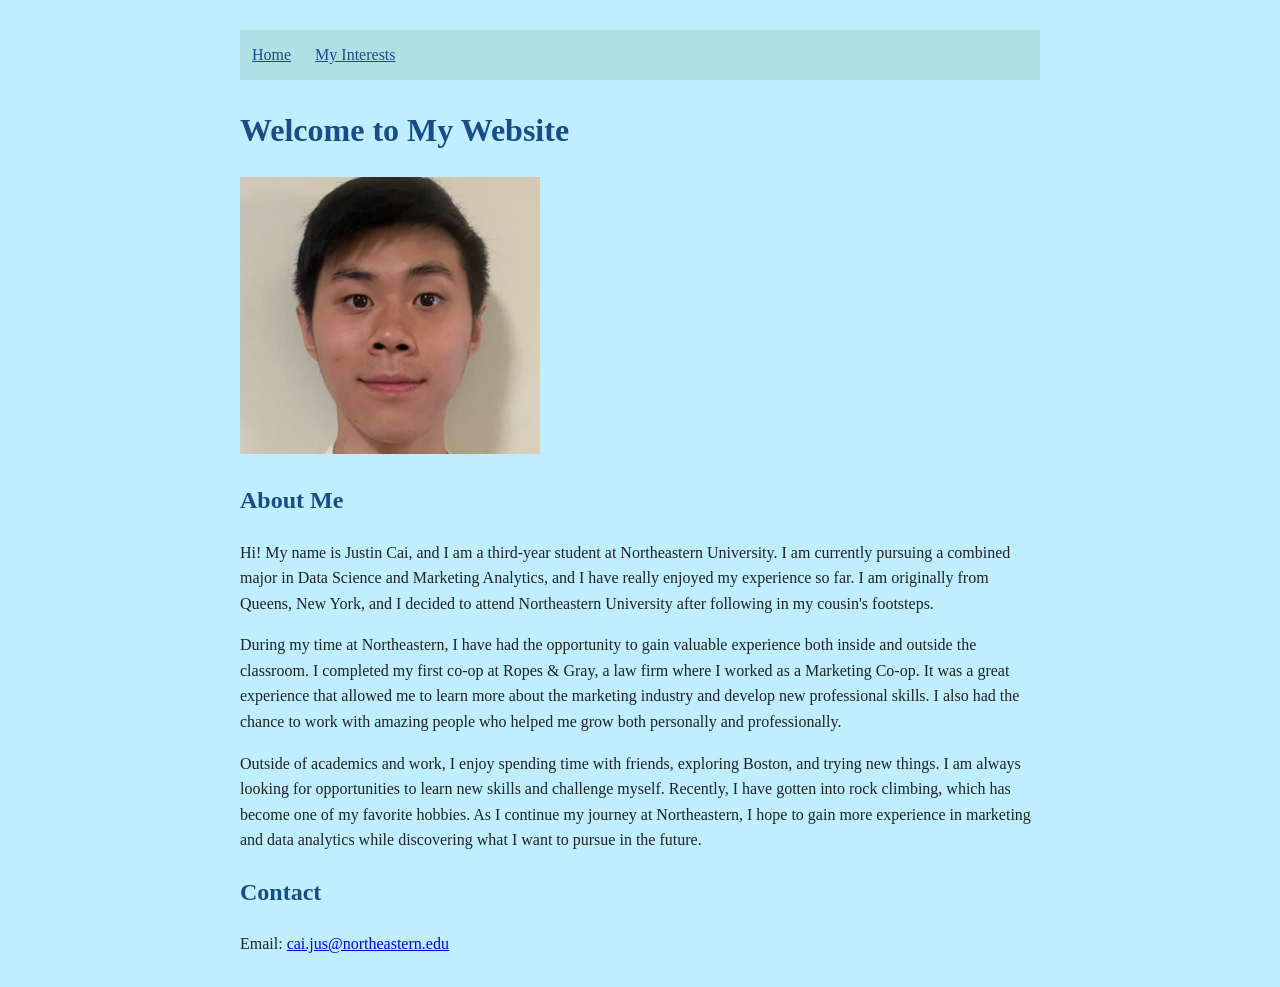
<file: index.html>
<!DOCTYPE html>
<html lang="en">
<head>
  <meta charset="UTF-8">
  <title>Home - My Website</title>
  <link rel="stylesheet" href="style.css">
</head>
<body>
  <nav>
    <a href="index.html">Home</a>
    <a href="interests.html">My Interests</a>
  </nav>

  <h1>Welcome to My Website</h1>
  <img src="JC_photo.png" width="300">

  <h2>About Me</h2>
  <p>Hi! My name is Justin Cai, and I am a third-year student at Northeastern University. 
    I am currently pursuing a combined major in Data Science and Marketing Analytics, 
    and I have really enjoyed my experience so far. I am originally from Queens, New York, 
    and I decided to attend Northeastern University after following in my cousin's footsteps. </p>

  <p>During my time at Northeastern, I have had the opportunity to gain valuable experience both inside and outside the classroom. 
    I completed my first co-op at Ropes & Gray, a law firm where I worked as a Marketing Co-op. It was a great experience that 
    allowed me to learn more about the marketing industry and develop new professional skills. I also had the chance to work with 
    amazing people who helped me grow both personally and professionally.</p>

  <p>Outside of academics and work, I enjoy spending time with friends, exploring Boston, and trying new things. 
    I am always looking for opportunities to learn new skills and challenge myself. Recently, I have gotten into rock climbing, 
    which has become one of my favorite hobbies. As I continue my journey at Northeastern, I hope to gain more experience in 
    marketing and data analytics while discovering what I want to pursue in the future.</p>

  <h2>Contact</h2>
<p>Email: <a href="mailto:cai.jus@northeastern.edu">cai.jus@northeastern.edu</a></p>
</body>
</html>
</file>
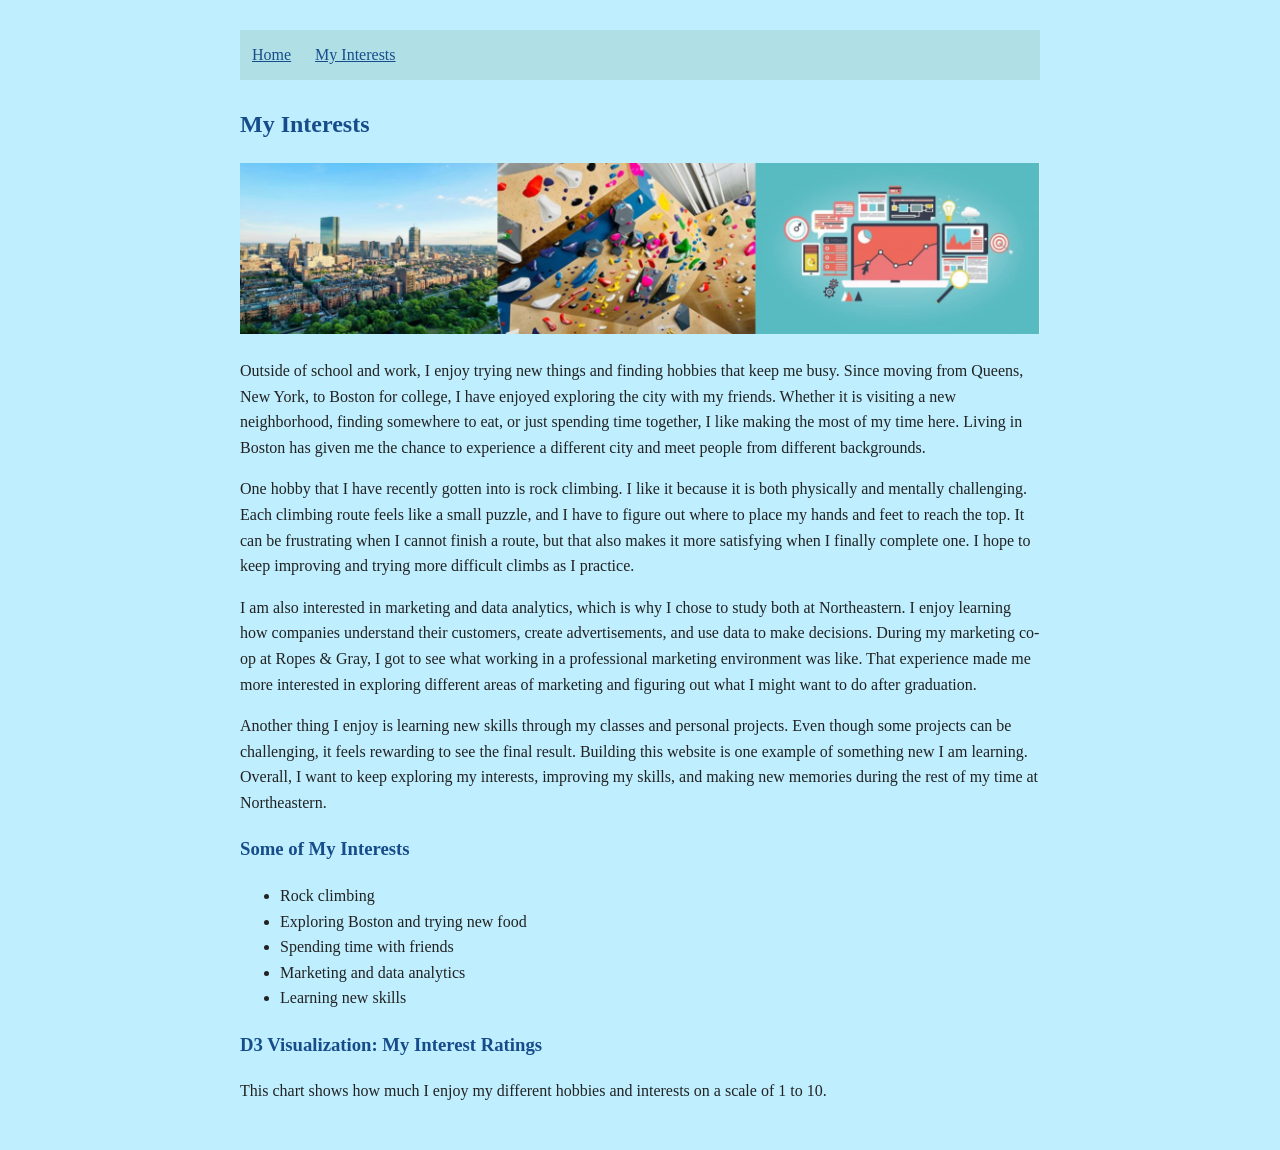
<file: interests.html>
<!DOCTYPE html>
<html lang="en">
<head>
  <meta charset="UTF-8">
  <title>My Interests</title>
  <link rel="stylesheet" href="style.css">
</head>
<body>
  <nav>
    <a href="index.html">Home</a>
    <a href="interests.html">My Interests</a>
  </nav>

  <h2>My Interests</h2>
  <img src="interests.png" width="1000">

  <p>Outside of school and work, I enjoy trying new things and finding hobbies that keep me busy. 
    Since moving from Queens, New York, to Boston for college, I have enjoyed exploring the city with my friends. 
    Whether it is visiting a new neighborhood, finding somewhere to eat, or just spending time together, 
    I like making the most of my time here. Living in Boston has given me the chance to experience a different city and meet 
    people from different backgrounds.</p>

  <p>One hobby that I have recently gotten into is rock climbing. I like it because it is both physically and mentally challenging.
     Each climbing route feels like a small puzzle, and I have to figure out where to place my hands and feet to reach the top. 
     It can be frustrating when I cannot finish a route, but that also makes it more satisfying when I finally complete one. 
     I hope to keep improving and trying more difficult climbs as I practice.</p>

  <p>I am also interested in marketing and data analytics, which is why I chose to study both at Northeastern. 
    I enjoy learning how companies understand their customers, create advertisements, and use data to make decisions. 
    During my marketing co-op at Ropes & Gray, I got to see what working in a professional marketing environment was like. 
    That experience made me more interested in exploring different areas of marketing and figuring out what I might want to do 
    after graduation.</p>

  <p>Another thing I enjoy is learning new skills through my classes and personal projects. 
    Even though some projects can be challenging, it feels rewarding to see the final result. 
    Building this website is one example of something new I am learning. Overall, I want to keep exploring my interests, 
    improving my skills, and making new memories during the rest of my time at Northeastern.</p>

  <h3>Some of My Interests</h3>
  <ul>
    <li>Rock climbing</li>
    <li>Exploring Boston and trying new food</li>
    <li>Spending time with friends</li>
    <li>Marketing and data analytics</li>
    <li>Learning new skills</li>
  </ul>

  <h3>D3 Visualization: My Interest Ratings</h3>
  <p> This chart shows how much I enjoy my different hobbies and interests on a scale of 1 to 10.</p>
  <div id="chart"></div>
  <script src="https://d3js.org/d3.v7.min.js"></script>
  <script>
const interests = [
  { name: "Rock Climbing", rating: 9},
  { name: "Trying New Food", rating: 9},
  { name: "Exploring Boston", rating: 8},
  { name: "Spending Time with Friends", rating: 10},
  { name: "Marketing", rating: 9},
  { name: "Data Analytics", rating: 8},
  { name: "Learning New Skills", rating: 8}
];

const width = 750;
const height = 380;

const margin = {
  top: 30,
  right: 50,
  bottom: 50,
  left: 190
};

const svg = d3.select("#chart")
  .append("svg")
  .attr("viewBox", `0 0 ${width} ${height}`)
  .style("max-width", "100%")
  .style("height", "auto");

const x = d3.scaleLinear()
  .domain([0, 10])
  .range([margin.left, width - margin.right]);

const y = d3.scaleBand()
  .domain(interests.map(d => d.name))
  .range([margin.top, height - margin.bottom])
  .padding(0.3);

svg.append("g")
  .attr("transform", `translate(0, ${height - margin.bottom})`)
  .call(d3.axisBottom(x).ticks(10));

svg.append("g")
  .attr("transform", `translate(${margin.left}, 0)`)
  .call(d3.axisLeft(y));

svg.selectAll("rect")
  .data(interests)
  .join("rect")
  .attr("x", x(0))
  .attr("y", d => y(d.name))
  .attr("width", d => x(d.rating) - x(0))
  .attr("height", y.bandwidth())
  .attr("fill", "steelblue");

svg.selectAll(".rating")
  .data(interests)
  .join("text")
  .attr("class", "rating")
  .attr("x", d => x(d.rating) + 8)
  .attr("y", d => y(d.name) + y.bandwidth() / 2 + 5)
  .text(d => `${d.rating}/10`)
  .attr("font-size", 13);

svg.append("text")
  .attr("x", width / 2)
  .attr("y", height - 5)
  .attr("text-anchor", "middle")
  .attr("font-size", 13)
  .text("Interest Rating (Out of 10)");
</script>
</body>
</html>
</file>
<file: style.css>
body {
  font-family: 'Georgia';
  background-color: #BFEFFF;
  color: #222;
  max-width: 800px;
  margin: 30px auto;
  padding: 0 20px;
  line-height: 1.6;
}

nav {
  background-color: #B0E0E6;
  padding: 12px;
  margin-bottom: 25px;
}

nav a {
  margin-right: 20px;
  color: #174C8B;
}

h1, h2, h3 {
  color: #174C8B;
}

img {
  max-width: 100%;
  height: auto;
}

#chart {
  overflow-x: auto;
}
</file>
